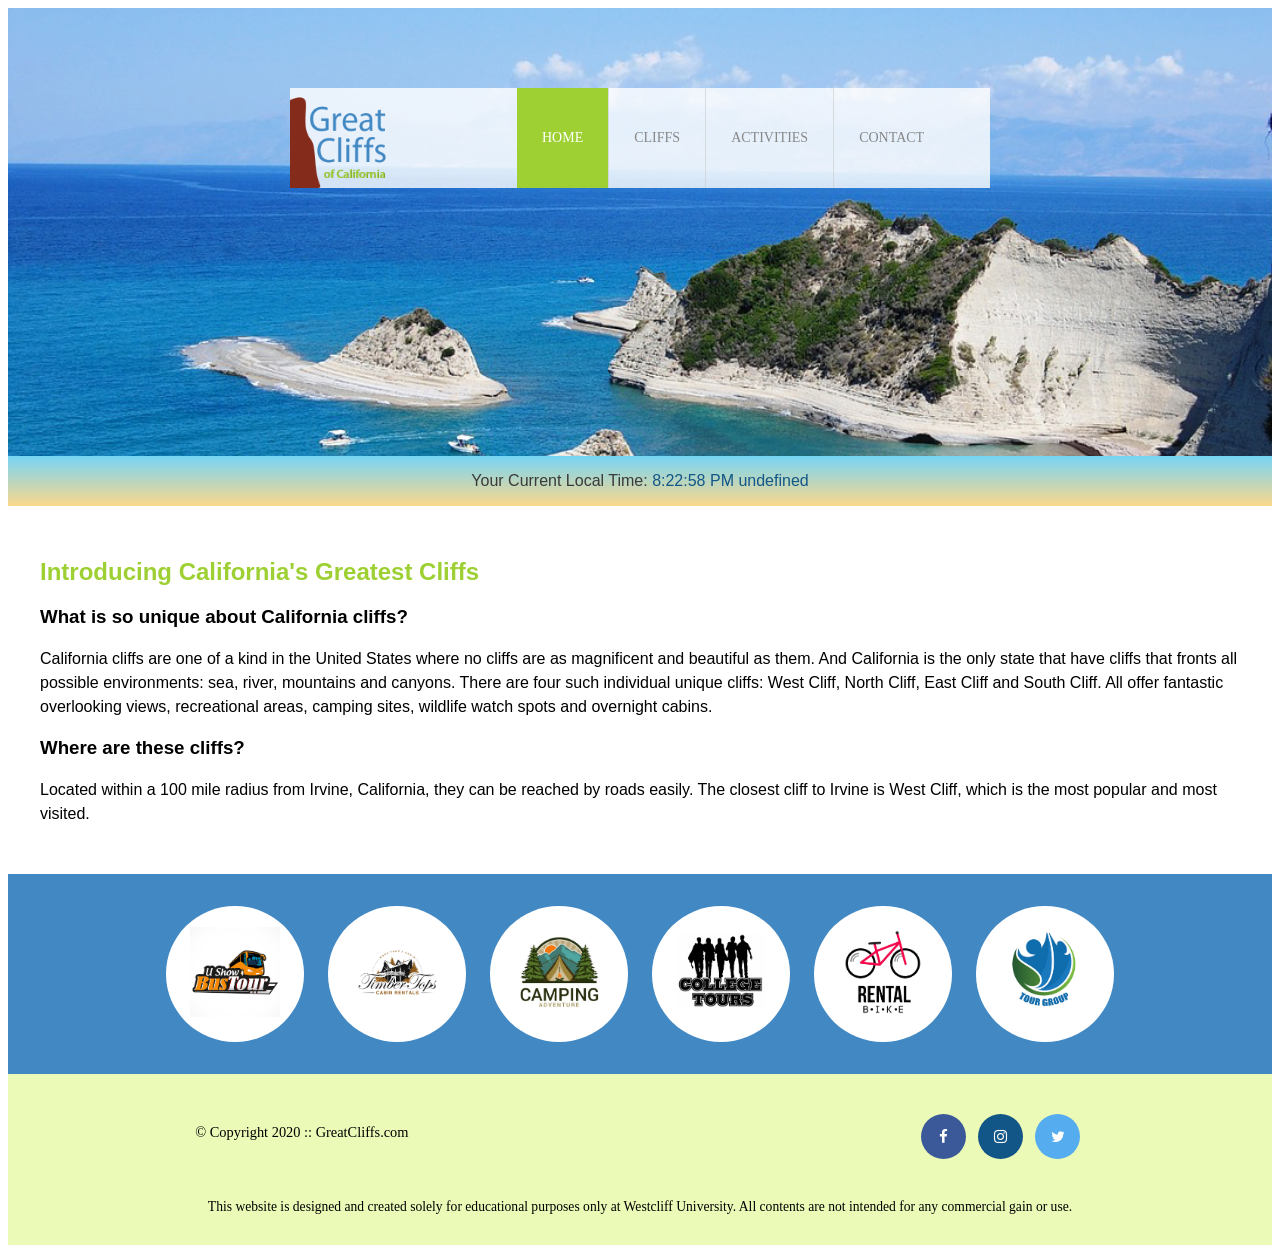
<file: index.html>
<!doctype html>
<html>
  <head>
    <title>Great Cliffs of California</title>
    <meta charset="utf-8" />

    <!-- Font Awesome -->
    <link
      rel="stylesheet"
      href="https://cdnjs.cloudflare.com/ajax/libs/font-awesome/4.7.0/css/font-awesome.min.css"
    />

    <link rel="stylesheet" href="styles.css" />
  </head>

  <body id="home">
    <div id="container">
      <header>
        <div class="main-header">
          <div class="logo">
            <img src="images/logo.png" alt="Great Cliffs Logo" />
          </div>

          <nav class="main-menu">
            <ul>
              <li class="active">
                <a href="index.html">Home</a>
              </li>

              <li>
                <a href="cliffs.html">Cliffs</a>
              </li>

              <li>
                <a href="activities.html">Activities</a>
              </li>

              <li>
                <a href="contact.html">Contact</a>
              </li>
            </ul>
          </nav>
        </div>
      </header>

      <section id="timeofday">
        <span>Your Current Local Time: </span>
        <span id="clock"></span>
      </section>

      <main>
        <h2>Introducing California's Greatest Cliffs</h2>

        <h3>What is so unique about California cliffs?</h3>

        <p>
          California cliffs are one of a kind in the United States where no
          cliffs are as magnificent and beautiful as them. And California is the
          only state that have cliffs that fronts all possible environments:
          sea, river, mountains and canyons. There are four such individual
          unique cliffs: West Cliff, North Cliff, East Cliff and South Cliff.
          All offer fantastic overlooking views, recreational areas, camping
          sites, wildlife watch spots and overnight cabins.
        </p>

        <h3>Where are these cliffs?</h3>

        <p>
          Located within a 100 mile radius from Irvine, California, they can be
          reached by roads easily. The closest cliff to Irvine is West Cliff,
          which is the most popular and most visited.
        </p>
      </main>

      <section>
        <ul id="partners"></ul>
      </section>

      <footer>
        <div id="nondisclaimer">
          <div class="copy">&copy; Copyright 2020 :: GreatCliffs.com</div>

          <div class="social">
            <a href="#" class="fa fa-facebook"></a>
            <a href="#" class="fa fa-instagram"></a>
            <a href="#" class="fa fa-twitter"></a>
          </div>
        </div>

        <div id="disclaimer">
          <p>
            This website is designed and created solely for educational purposes
            only at Westcliff University. All contents are not intended for any
            commercial gain or use.
          </p>
        </div>
      </footer>
    </div>

    <!-- Digital Clock -->
    <script src="js/digclock.js"></script>

    <!-- Partners -->
    <script src="js/site_scripts.js"></script>
  </body>
</html>
</file>
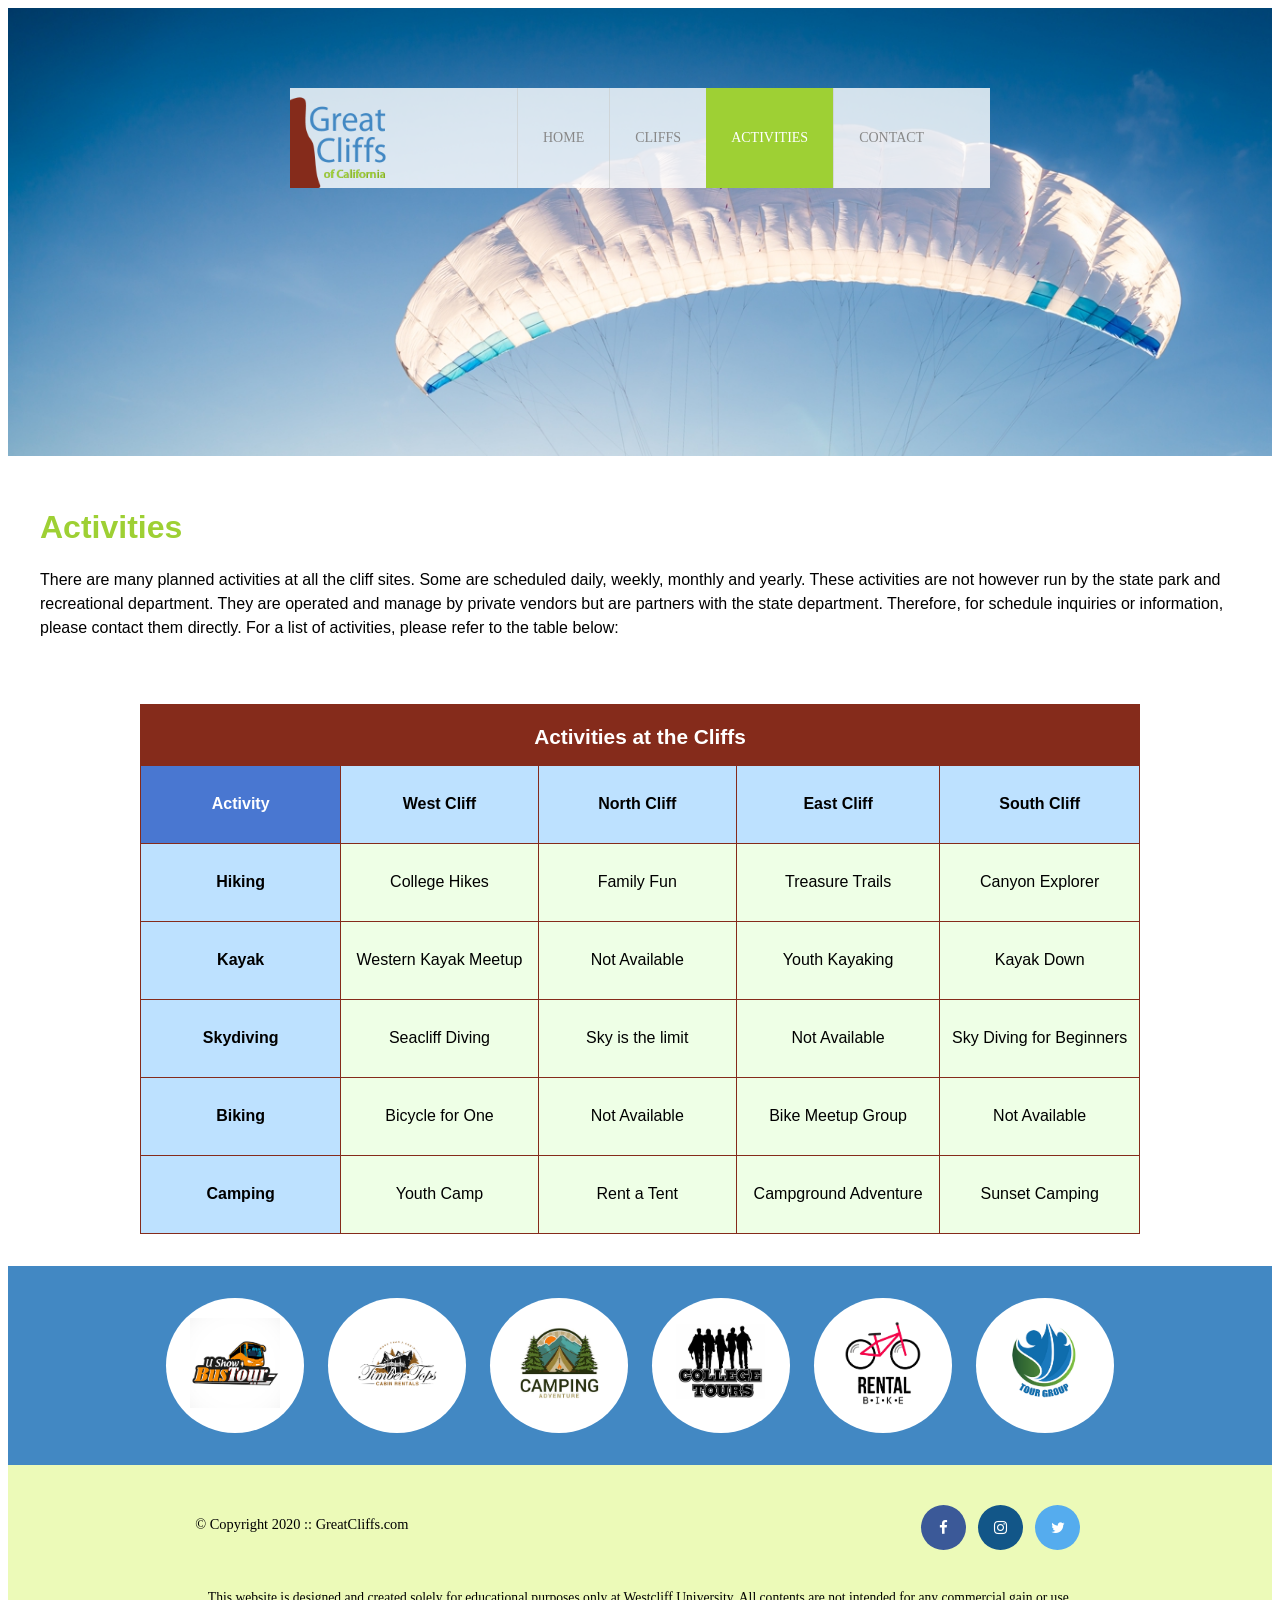
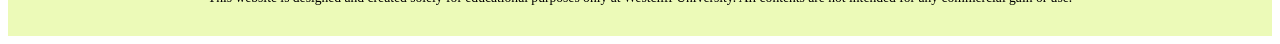
<file: Activities.html>
<!doctype html>
<html>
  <head>
    <title>Activities</title>
    <meta charset="utf-8" />

    <!-- Font Awesome -->
    <link
      rel="stylesheet"
      href="https://cdnjs.cloudflare.com/ajax/libs/font-awesome/4.7.0/css/font-awesome.min.css"
    />

    <link rel="stylesheet" href="styles.css" />
  </head>

  <body id="activities">
    <div id="container">
      <header>
        <div class="main-header">
          <div class="logo">
            <img src="images/logo.png" alt="Great Cliffs Logo" />
          </div>

          <nav class="main-menu">
            <ul>
              <li>
                <a href="index.html">Home</a>
              </li>

              <li>
                <a href="cliffs.html">Cliffs</a>
              </li>

              <li class="active">
                <a href="activities.html">Activities</a>
              </li>

              <li>
                <a href="contact.html">Contact</a>
              </li>
            </ul>
          </nav>
        </div>
      </header>

      <main>
        <h1>Activities</h1>

        <p>
          There are many planned activities at all the cliff sites. Some are
          scheduled daily, weekly, monthly and yearly. These activities are not
          however run by the state park and recreational department. They are
          operated and manage by private vendors but are partners with the state
          department. Therefore, for schedule inquiries or information, please
          contact them directly. For a list of activities, please refer to the
          table below:
        </p>

        <table>
          <caption>
            Activities at the Cliffs
          </caption>

          <thead>
            <tr>
              <th>Activity</th>
              <th>West Cliff</th>
              <th>North Cliff</th>
              <th>East Cliff</th>
              <th>South Cliff</th>
            </tr>
          </thead>

          <tbody>
            <tr>
              <td>Hiking</td>
              <td>College Hikes</td>
              <td>Family Fun</td>
              <td>Treasure Trails</td>
              <td>Canyon Explorer</td>
            </tr>

            <tr>
              <td>Kayak</td>
              <td>Western Kayak Meetup</td>
              <td>Not Available</td>
              <td>Youth Kayaking</td>
              <td>Kayak Down</td>
            </tr>

            <tr>
              <td>Skydiving</td>
              <td>Seacliff Diving</td>
              <td>Sky is the limit</td>
              <td>Not Available</td>
              <td>Sky Diving for Beginners</td>
            </tr>

            <tr>
              <td>Biking</td>
              <td>Bicycle for One</td>
              <td>Not Available</td>
              <td>Bike Meetup Group</td>
              <td>Not Available</td>
            </tr>

            <tr>
              <td>Camping</td>
              <td>Youth Camp</td>
              <td>Rent a Tent</td>
              <td>Campground Adventure</td>
              <td>Sunset Camping</td>
            </tr>
          </tbody>
        </table>
      </main>

      <section>
        <ul id="partners"></ul>
      </section>

      <footer>
        <div id="nondisclaimer">
          <div class="copy">&copy; Copyright 2020 :: GreatCliffs.com</div>

          <div class="social">
            <a href="#" class="fa fa-facebook"></a>
            <a href="#" class="fa fa-instagram"></a>
            <a href="#" class="fa fa-twitter"></a>
          </div>
        </div>

        <div id="disclaimer">
          <p>
            This website is designed and created solely for educational purposes
            only at Westcliff University. All contents are not intended for any
            commercial gain or use.
          </p>
        </div>
      </footer>
    </div>

    <!-- jQuery -->
    <script src="https://code.jquery.com/jquery-3.7.1.min.js"></script>

    <!-- Partners -->
    <script src="js/site_scripts.js"></script>

    <!-- Activities -->
    <script src="js/activity.js"></script>
  </body>
</html>
</file>
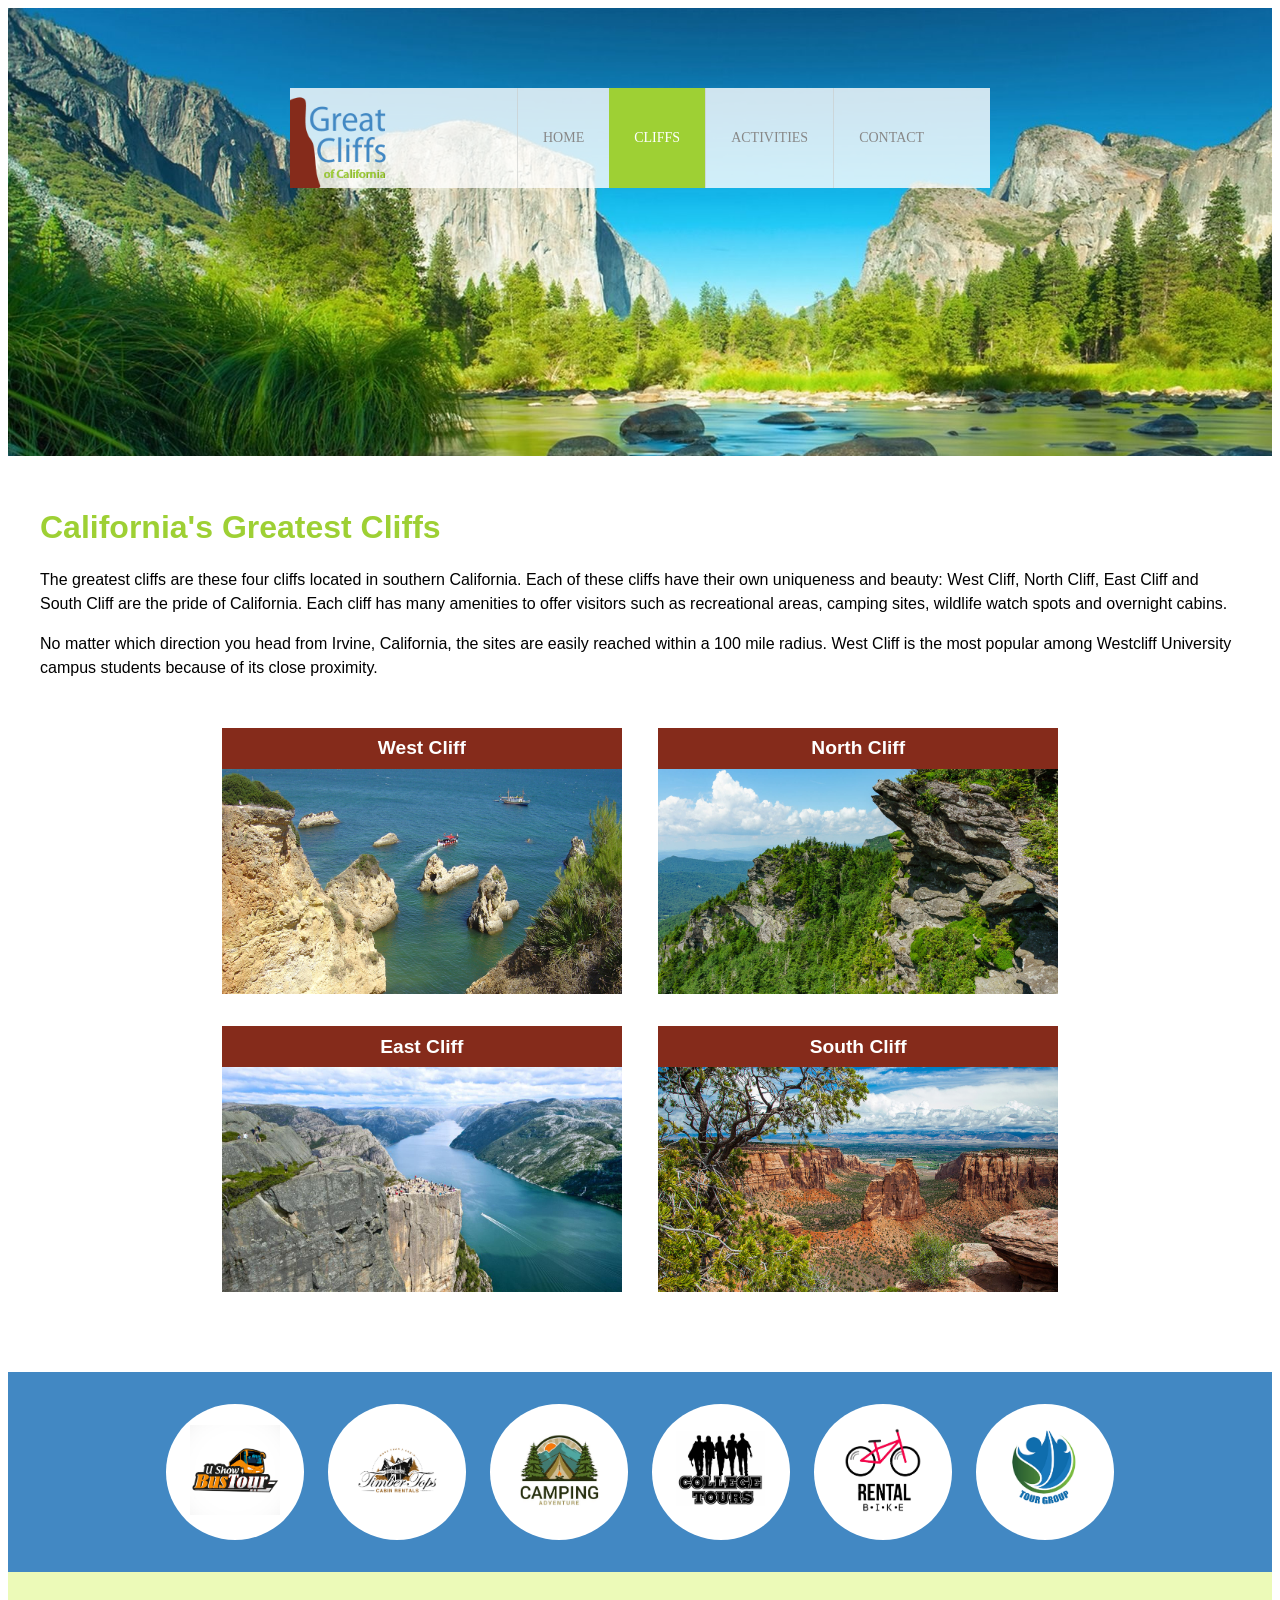
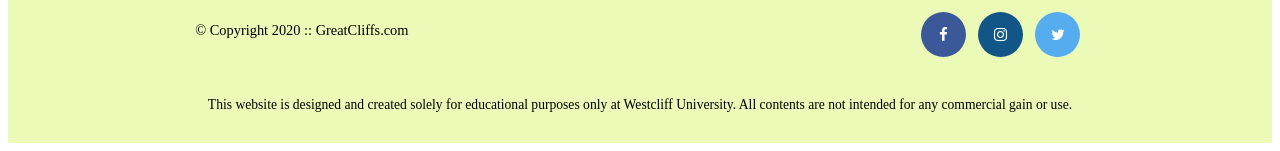
<file: cliffs.html>
<!doctype html>
<html lang="en">
  <head>
    <meta charset="utf-8" />

    <title>Cliffs</title>

    <link
      rel="stylesheet"
      href="https://cdnjs.cloudflare.com/ajax/libs/font-awesome/4.7.0/css/font-awesome.min.css"
    />

    <link rel="stylesheet" href="styles.css" />
  </head>

  <body id="cliffs">
    <div id="container">
      <header>
        <div class="main-header">
          <div class="logo">
            <img src="images/logo.png" alt="Great Cliffs Logo" />
          </div>

          <nav class="main-menu">
            <ul>
              <li>
                <a href="index.html">Home</a>
              </li>

              <li class="active">
                <a href="cliffs.html">Cliffs</a>
              </li>

              <li>
                <a href="activities.html">Activities</a>
              </li>

              <li>
                <a href="contact.html">Contact</a>
              </li>
            </ul>
          </nav>
        </div>
      </header>

      <main>
        <h1>California's Greatest Cliffs</h1>

        <p>
          The greatest cliffs are these four cliffs located in southern
          California. Each of these cliffs have their own uniqueness and beauty:
          West Cliff, North Cliff, East Cliff and South Cliff are the pride of
          California. Each cliff has many amenities to offer visitors such as
          recreational areas, camping sites, wildlife watch spots and overnight
          cabins.
        </p>

        <p>
          No matter which direction you head from Irvine, California, the sites
          are easily reached within a 100 mile radius. West Cliff is the most
          popular among Westcliff University campus students because of its
          close proximity.
        </p>

        <div id="cliffs-container">
          <div class="cliff">
            <h2>West Cliff</h2>
            <img src="images/cliff-west-sea.jpg" alt="West Cliff" />
          </div>

          <div class="cliff">
            <h2>North Cliff</h2>
            <img src="images/cliff-north-mountain.jpg" alt="North Cliff" />
          </div>

          <div class="cliff">
            <h2>East Cliff</h2>
            <img src="images/cliff-east-river.jpg" alt="East Cliff" />
          </div>

          <div class="cliff">
            <h2>South Cliff</h2>
            <img src="images/cliff-south-canyon.jpg" alt="South Cliff" />
          </div>
        </div>
      </main>

      <section>
        <ul id="partners"></ul>
      </section>

      <footer>
        <div id="nondisclaimer">
          <div class="copy">&copy; Copyright 2020 :: GreatCliffs.com</div>

          <div class="social">
            <a href="#" class="fa fa-facebook"></a>
            <a href="#" class="fa fa-instagram"></a>
            <a href="#" class="fa fa-twitter"></a>
          </div>
        </div>

        <div id="disclaimer">
          <p>
            This website is designed and created solely for educational purposes
            only at Westcliff University. All contents are not intended for any
            commercial gain or use.
          </p>
        </div>
      </footer>
    </div>

    <!-- Partners -->
    <script src="js/site_scripts.js"></script>
  </body>
</html>
</file>
<file: styles.css>
header {
  width: 100%;
  min-height: 400px;
  padding-top: 3em;
}

#home header {
  background: no-repeat lightgrey url(images/cliff_ocean.jpg);
  background-size: 1500px;
}

#activities header {
  background: no-repeat lightgrey url(images/runfly.jpg);
  background-size: 1500px;
}

#contact header {
  background: no-repeat lightgrey url(images/cliff_rock.jpg);
  background-size: 1500px;
}

#cliffs header {
  background: no-repeat lightgrey url(images/forest_cliff.jpg);
  background-size: 1500px;
}

/* Home */

#timeofday {
  width: 100%;
  height: 50px;
  line-height: 50px;
  background: linear-gradient(
    0deg,
    rgba(251, 215, 139, 1) 0%,
    rgba(118, 213, 245, 1) 100%
  );
  color: #3a3a3a;
  font-family: Arial, Helvetica, sans-serif;
  text-align: center;
}

#clock {
  color: #125688;
}

.main-header {
  background-color: rgba(255, 255, 255, 0.8);
  width: 700px;
  min-height: 100px;
  height: 100px;
  margin: 2em auto 0 auto;
}

.main-header .logo img {
  width: 100px;
  height: 100px;
  margin: 0 2em 0 0;
  float: left;
}

/* Navigation */

.main-menu {
  margin-left: 227px;
  font-weight: 400;
}

.main-menu ul {
  margin: 0;
  padding: 0;
}

.main-menu ul li {
  list-style-type: none;
  display: inline-block;
  float: left;
  padding-left: 25px;
  padding-right: 25px;
  border-left: 1px solid rgba(202, 204, 202, 0.6);
  line-height: 100px;
  text-transform: uppercase;
  font-size: 14px;
}

.main-menu ul li a {
  text-decoration: none;
  color: #888;
}

.main-menu ul li a:hover {
  color: #9ed034;
}

.main-menu ul li.active {
  background: #9ed034;
  border: none;
}

.main-menu ul li.active a {
  color: #fff;
}

/* Main content */

main {
  width: 1200px;
  margin: 0 auto;
  padding: 2em 0;
  font-family: Arial, Helvetica, sans-serif;
}

main h1,
main h2 {
  color: #9ed034;
}

main p {
  line-height: 1.5em;
}

/* Activities table */

table {
  width: 1000px;
  margin: 4em auto 0 auto;
  border-collapse: collapse;
}

caption {
  background: #852b1b;
  height: 40px;
  color: #fff;
  font-size: 1.3em;
  font-weight: bold;
  padding-top: 1em;
}

thead {
  background: #bde1ff;
}

tbody {
  background: #eeffe6;
  text-align: center;
}

th,
td {
  width: 225px;
  height: 75px;
  vertical-align: middle;
  border: solid 1px #852b1b;
}

th:first-child {
  width: 125px;
  height: 50px;
  background: #4977d1;
  color: #fff;
}

td:first-child {
  font-weight: bold;
  background: #bde1ff;
}

/* Cliffs */

#cliffs-container {
  width: 900px;
  margin: 2em auto;
  text-align: center;
}

.cliff {
  width: 400px;
  display: inline-block;
  margin: 1em;
  vertical-align: top;
}

.cliff h2 {
  margin: 0;
  padding: 0.5em;
  background-color: #852b1b;
  color: #fff;
  font-size: 1.2em;
}

.cliff img {
  width: 400px;
  height: 225px;
  display: block;
}

/* Contact form */

form {
  width: 1000px;
  margin: 2em auto 0 auto;
}

fieldset {
  border: 1px solid #9ed034;
  padding: 2em;
}

legend {
  color: #4977d1;
  font-weight: bold;
  text-transform: uppercase;
}

form label {
  font-weight: bold;
}

form input[type="text"],
form input[type="email"],
form select {
  width: 50%;
  height: 25px;
}

form textarea {
  width: 50%;
  height: 150px;
}

form .commentbox {
  width: 100%;
}

form .commentbox textarea {
  width: 100%;
  height: 150px;
  display: block;
  margin-top: 0.5em;
}

form .randomcode {
  display: flex;
  justify-content: flex-end;
  align-items: center;
  gap: 1em;
  margin-top: 1em;
}

form .randomcode input {
  width: 12em;
  height: 2.5em;
}

form .randomcode p {
  width: 8em;
  height: 2.5em;
  line-height: 2.5em;
  margin: 0;
  background-color: #c0c0c0;
  text-align: center;
  font-size: 1.2em;
}

form .button {
  text-align: right;
  margin-top: 1em;
}

form .button input {
  width: 8em;
  height: 2.5em;
  font-size: 1.2em;
  font-weight: bold;
  /*background-color: #4977D1;*/
  color: #ffffff;
  border: none;
}

/* Partners */

section {
  width: 100%;
  background-color: #4288c3;
}

section #partners {
  width: 1200px;
  padding: 2em 0;
  margin: 0 auto;
  text-align: center;
}

section #partners .partner {
  display: inline-block;
  margin: 0 0.75em;
  padding: 1.3em 1.5em;
  background-color: #fff;
  border-radius: 50%;
}

section #partners .partner img {
  width: 90px;
  height: 90px;
}

/* Footer */

footer {
  width: 100%;
  height: 155px;
  padding-bottom: 1em;
  background-color: #ecfab8;
}

footer #nondisclaimer .copy {
  padding: 3.5em 3.5em 3.5em 13em;
  float: left;
  font-size: 0.9em;
}

footer #nondisclaimer .social {
  padding: 2.5em;
  margin-right: 9.25em;
  float: right;
}

footer #disclaimer {
  clear: both;
}

footer #disclaimer p {
  font-size: 0.85em;
  text-align: center;
}

footer #nondisclaimer .social .fa {
  padding: 15px;
  font-size: 15px;
  width: 15px;
  text-align: center;
  text-decoration: none;
  margin: 0 4px;
  border-radius: 50%;
}

footer #nondisclaimer .social .fa:hover {
  opacity: 0.7;
}

footer #nondisclaimer .social .fa-facebook {
  background: #3b5998;
  color: white;
}

footer #nondisclaimer .social .fa-twitter {
  background: #55acee;
  color: white;
}

footer #nondisclaimer .social .fa-instagram {
  background: #125688;
  color: white;
}
/* Activities */

.selected {
    background-color: #9ed034;
    color: white;
    font-weight: bold;
}

.selectable {
    cursor: pointer;
}
</file>
